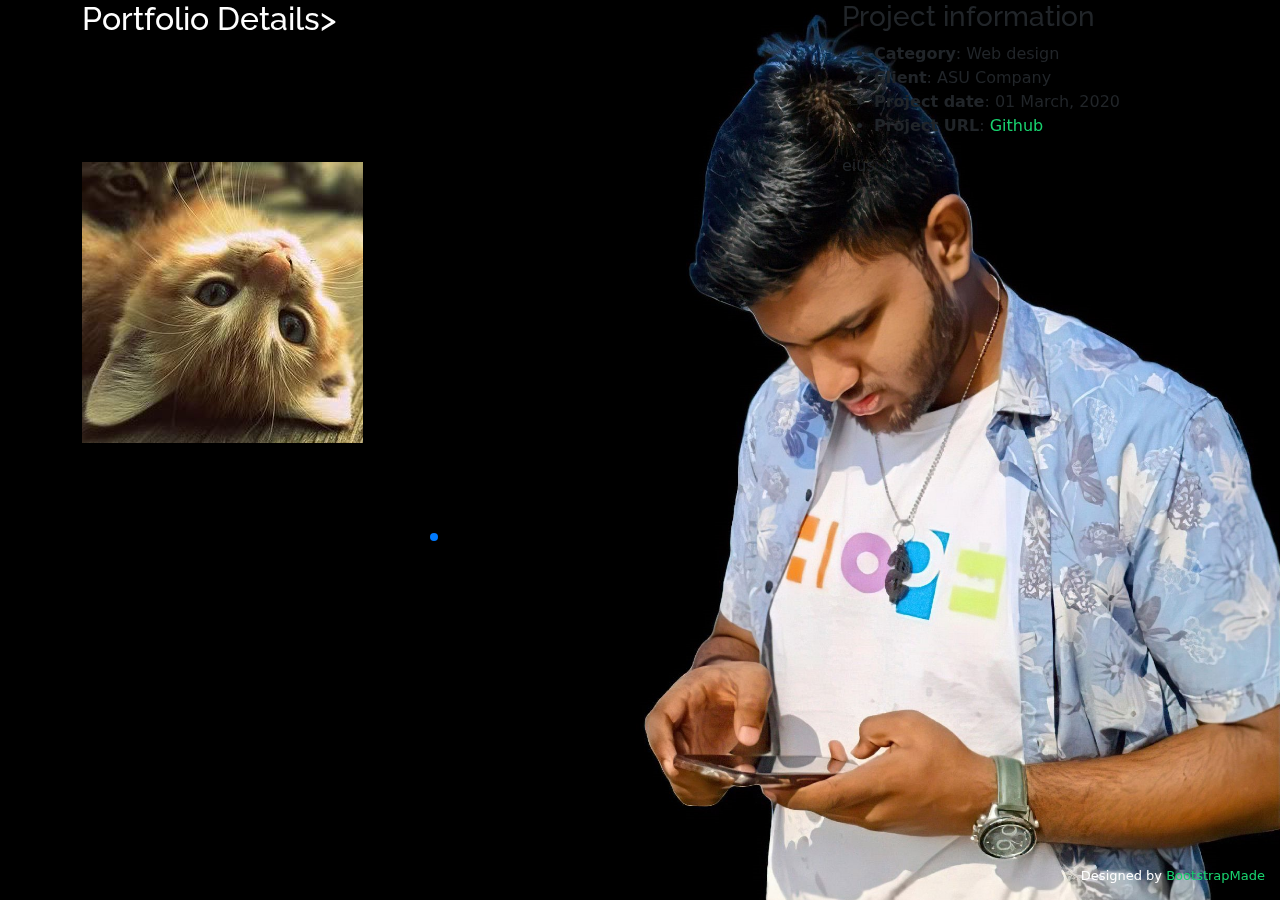
<file: portfolio-details.html>
<!DOCTYPE html>
<html lang="en">

<head>
  <meta charset="utf-8">
  <meta content="width=device-width, initial-scale=1.0" name="viewport">

  <title></title>
  <meta content="" name="description">
  <meta content="" name="keywords">

  <!-- Favicons -->
  <link href="assets/img/favicon.png" rel="icon">
  <link href="assets/img/apple-touch-icon.png" rel="apple-touch-icon">

  <!-- Google Fonts -->
  <link href="https://fonts.googleapis.com/css?family=Open+Sans:300,300i,400,400i,600,600i,700,700i|Raleway:300,300i,400,400i,500,500i,600,600i,700,700i|Poppins:300,300i,400,400i,500,500i,600,600i,700,700i" rel="stylesheet">

  <!-- Vendor CSS Files -->
  <link href="assets/vendor/bootstrap/css/bootstrap.min.css" rel="stylesheet">
  <link href="assets/vendor/bootstrap-icons/bootstrap-icons.css" rel="stylesheet">
  <link href="assets/vendor/boxicons/css/boxicons.min.css" rel="stylesheet">
  <link href="assets/vendor/glightbox/css/glightbox.min.css" rel="stylesheet">
  <link href="assets/vendor/remixicon/remixicon.css" rel="stylesheet">
  <link href="assets/vendor/swiper/swiper-bundle.min.css" rel="stylesheet">

  <!-- Template Main CSS File -->
  <link href="assets/css/style.css" rel="stylesheet">

</head>

<body>

  <main id="main">

    <!-- ======= Portfolio Details ======= -->
    <div id="portfolio-details" class="portfolio-details">
      <div class="container">

        <div class="row">

          <div class="col-lg-8">
            <h2 class="portfolio-title">Portfolio Details></h2>

            <div class="portfolio-details-slider swiper">
              <div class="swiper-wrapper align-items-center">

                <div class="swiper-slide">
                  <img src="assets/img/portfolio/assetsimgportfolioportfolio-1.jpg" alt="Cat Photo App">
                </div>

                <div class="swiper-slide">
                  <img src="assets/img/portfolio/assetsimgportfolioportfolio-2.png" alt="Reader Extension">
                </div>

                <div class="swiper-slide">
                  <img src="assets/img/portfolio/assetsimgportfolioportfolio-3.jpg" alt="Weather App">
                </div>

              </div>
              <div class="swiper-pagination"></div>
            </div>

          </div>

          <div class="col-lg-4 portfolio-info">
            <h3>Project information</h3>
            <ul>
              <li><strong>Category</strong>: Web design</li>
              <li><strong>Client</strong>: ASU Company</li>
              <li><strong>Project date</strong>: 01 March, 2020</li>
              <li><strong>Project URL</strong>: <a href="https://github.com/MrEpsilonYT?tab=repositories">Github</a></li>
            </ul>

            <p>
              eius.
            </p>
          </div>

        </div>

      </div>
    </div><!-- End Portfolio Details -->

  </main><!-- End #main -->

  <div class="credits">
    Designed by <a href="https://bootstrapmade.com/">BootstrapMade</a>
  </div>

  <!-- Vendor JS Files -->
  <script src="assets/vendor/purecounter/purecounter_vanilla.js"></script>
  <script src="assets/vendor/bootstrap/js/bootstrap.bundle.min.js"></script>
  <script src="assets/vendor/glightbox/js/glightbox.min.js"></script>
  <script src="assets/vendor/isotope-layout/isotope.pkgd.min.js"></script>
  <script src="assets/vendor/swiper/swiper-bundle.min.js"></script>
  <script src="assets/vendor/waypoints/noframework.waypoints.js"></script>
  <script src="assets/vendor/php-email-form/validate.js"></script>

  <!-- Template Main JS File -->
  <script src="assets/js/main.js"></script>

</body>

</html>
</file>
<file: assets/css/style.css>
/*--------------------------------------------------------------
# General
--------------------------------------------------------------*/
/* .snowflakes {
  position: fixed;
  top: 0;
  left: 0;
  width: 100%;
  height: 100%;
  pointer-events: none;
  overflow: hidden;
  background: transparent ;
}

.snowflake-gif {
  position: relative;
  width: 100%; /* Adjust the width as needed */
  


@keyframes snowfall {
  to {
      transform: translateY(100vh);
  }
}

body:before {
  content: "";
  position: fixed;
  background: #040404 url("../img/bg.jpg") top right no-repeat;
  background-size: cover;
  left: 0;
  right: 0;
  top: 0;
  height: 110vh;
  z-index: -1;
}

@media (min-width: 3000px) {
  body::before {
    background-attachment: fixed;
  }
  body, html {
    height: 100%;
    margin: 0;
    overflow: hidden;
}

.video-container {
    position: fixed;
    top: 0;
    left: 0;
    width: 100%;
    height: 100%;
    overflow: hidden;
}

#background-video {
    width: 100%;
    height: auto;
}
@media (max-width: 768px) {
  #background-video {
      width: 100vw;
      height: auto;
  }
}

}

a {
  color: #18d26e;
  text-decoration: none;
}

a:hover {
  color: #35e888;
  text-decoration: none;
}

h1,
h2,
h3,
h4,
h5,
h6 {
  font-family: "Raleway", sans-serif;
}

/*--------------------------------------------------------------
# Header
--------------------------------------------------------------*/
#header {
  transition: ease-in-out 0.3s;
  position: relative;
  height: 100vh;
  display: flex;
  align-items: center;
  z-index: 997;
  overflow-y: auto;
}

#header * {
  transition: ease-in-out 0.3s;
}

#header h1 {
  font-size: 48px;
  margin: 0;
  padding: 0;
  line-height: 1;
  font-weight: 700;
  font-family: "Poppins", sans-serif;
}

#header h1 a,
#header h1 a:hover {
  color: #ffffff;
  line-height: 1;
  display: inline-block;
}

#header h2 {
  font-size: 24px;
  margin-top: 20px;
  color: rgba(255, 255, 255, 0.8);
}

#header h2 span {
  color: #fff;
  border-bottom: 2px solid #18d26e;
  padding-bottom: 6px;
}

#header img {
  padding: 0;
  margin: 0;
}

#header .social-links {
  margin-top: 40px;
  display: flex;
}

#header .social-links a {
  font-size: 16px;
  display: flex;
  justify-content: center;
  align-items: center;
  background: rgba(255, 255, 255, 0.1);
  color: #eff0e8;
  line-height: 1;
  margin-right: 8px;
  border-radius: 50%;
  width: 40px;
  height: 40px;
}

#header .social-links a:hover {
  background: #18d26e;
}

@media (max-width: 992px) {
  #header h1 {
    font-size: 36px;
  }

  #header h2 {
    font-size: 20px;
    line-height: 30px;
  }

  #header .social-links {
    margin-top: 15px;
  }

  #header .container {
    display: flex;
    flex-direction: column;
    align-items: center;
  }
}

/* Header Top */
#header.header-top {
  height: 80px;
  position: fixed;
  left: 0;
  top: 0;
  right: 0;
  background: rgba(0, 0, 0, 0.9);
}

#header.header-top .social-links,
#header.header-top h2 {
  display: none;
}

#header.header-top h1 {
  margin-right: auto;
  font-size: 36px;
}

#header.header-top img {
  max-height: 60px;
  margin-right: 20px !important;
}

#header.header-top .container {
  display: flex;
  align-items: center;
}

#header.header-top .navbar {
  margin: 0;
}

@media (max-width: 768px) {
  #header.header-top {
    height: 60px;
  }

  #header.header-top h1 {
    font-size: 26px;
  }
}

/*--------------------------------------------------------------
# Navigation Menu
--------------------------------------------------------------*/
/**
* Desktop Navigation 
*/
.navbar {
  padding: 0;
  margin-top: 35px;
}

.navbar ul {
  margin: 0;
  padding: 0;
  display: flex;
  list-style: none;
  align-items: center;
}

.navbar li {
  position: relative;
}

.navbar li+li {
  margin-left: 30px;
}

.navbar a,
.navbar a:focus {
  display: flex;
  align-items: center;
  justify-content: space-between;
  padding: 0;
  font-family: "Poppins", sans-serif;
  font-size: 16px;
  font-weight: 400;
  color: rgba(255, 255, 255, 0.7);
  white-space: nowrap;
  transition: 0.3s;
}

.navbar a i,
.navbar a:focus i {
  font-size: 12px;
  line-height: 0;
  margin-left: 5px;
}

.navbar a:before {
  content: "";
  position: absolute;
  width: 0;
  height: 2px;
  bottom: -4px;
  left: 0;
  background-color: #18d26e;
  visibility: hidden;
  width: 0px;
  transition: all 0.3s ease-in-out 0s;
}

.navbar a:hover:before,
.navbar li:hover>a:before,
.navbar .active:before {
  visibility: visible;
  width: 25px;
}

.navbar a:hover,
.navbar .active,
.navbar .active:focus,
.navbar li:hover>a {
  color: #fff;
}

/**
* Mobile Navigation 
*/
.mobile-nav-toggle {
  color: #fff;
  font-size: 28px;
  cursor: pointer;
  display: none;
  line-height: 0;
  transition: 0.5s;
  position: fixed;
  right: 15px;
  top: 15px;
}

@media (max-width: 991px) {
  .mobile-nav-toggle {
    display: block;
  }

  .navbar ul {
    display: none;
  }
}

.navbar-mobile {
  position: fixed;
  overflow: hidden;
  top: 0;
  right: 0;
  left: 0;
  bottom: 0;
  background: rgba(0, 0, 0, 0.9);
  transition: 0.3s;
  z-index: 999;
  margin-top: 0;
}

.navbar-mobile .mobile-nav-toggle {
  position: absolute;
  top: 15px;
  right: 15px;
}

.navbar-mobile ul {
  display: block;
  position: absolute;
  top: 55px;
  right: 15px;
  bottom: 45px;
  left: 15px;
  padding: 10px 0;
  overflow-y: auto;
  transition: 0.3s;
  border: 2px solid rgba(255, 255, 255, 0.2);
}

.navbar-mobile li {
  padding: 12px 20px;
}

.navbar-mobile li+li {
  margin: 0;
}

.navbar-mobile a,
.navbar-mobile a:focus {
  font-size: 16px;
  position: relative;
}

/*--------------------------------------------------------------
# Sections General
--------------------------------------------------------------*/
section {
  overflow: hidden;
  position: absolute;
  width: 100%;
  top: 140px;
  bottom: 100%;
  opacity: 0;
  transition: ease-in-out 0.4s;
  z-index: 2;
}

section.section-show {
  top: 100px;
  bottom: auto;
  opacity: 1;
  padding-bottom: 45px;
}

section .container {
  background: rgba(0, 0, 0, 0.9);
  padding: 30px;
}

@media (max-width: 768px) {
  section {
    top: 120px;
  }

  section.section-show {
    top: 80px;
  }
}

.section-title h2 {
  font-size: 14px;
  font-weight: 500;
  padding: 0;
  line-height: 1px;
  margin: 0 0 20px 0;
  letter-spacing: 2px;
  text-transform: uppercase;
  color: #aaaaaa;
  font-family: "Poppins", sans-serif;
}

.section-title h2::after {
  content: "";
  width: 120px;
  height: 1px;
  display: inline-block;
  background: #4ceb95;
  margin: 4px 10px;
}

.section-title p {
  margin: 0;
  margin: -15px 0 15px 0;
  font-size: 36px;
  font-weight: 700;
  text-transform: uppercase;
  font-family: "Poppins", sans-serif;
  color: #fff;
}

/*--------------------------------------------------------------
# About
--------------------------------------------------------------*/
.about-me .content h3 {
  font-weight: 700;
  font-size: 26px;
  color: #18d26e;
}

.about-me .content ul {
  list-style: none;
  padding: 0;
}

.about-me .content ul li {
  margin-bottom: 20px;
  display: flex;
  align-items: center;
}

.about-me .content ul strong {
  margin-right: 10px;
}

.about-me .content ul i {
  font-size: 16px;
  margin-right: 5px;
  color: #18d26e;
  line-height: 0;
}

.about-me .content p:last-child {
  margin-bottom: 0;
}
.col-lg-8 {
  color: white;
}
/*--------------------------------------------------------------
# Counts
--------------------------------------------------------------*/
.counts {
  padding: 70px 0 60px;
}

.counts .count-box {
  padding: 30px 30px 25px 30px;
  width: 100%;
  position: relative;
  text-align: center;
  background: rgba(255, 255, 255, 0.08);
}

.counts .count-box i {
  position: absolute;
  top: -25px;
  left: 50%;
  transform: translateX(-50%);
  font-size: 24px;
  background: rgba(255, 255, 255, 0.1);
  padding: 12px;
  color: #18d26e;
  border-radius: 50px;
  line-height: 0;
}

.counts .count-box span {
  font-size: 36px;
  display: block;
  font-weight: 600;
  color: #fff;
}

.counts .count-box p {
  padding: 0;
  margin: 0;
  font-family: "Raleway", sans-serif;
  font-size: 14px;
}

/*--------------------------------------------------------------
# Skills
--------------------------------------------------------------*/
.skills .progress {
  height: 60px;
  display: block;
  background: none;
  border-radius: 0;
}

.skills .progress .skill {
  padding: 10px 0;
  margin: 0;
  text-transform: uppercase;
  display: block;
  font-weight: 600;
  font-family: "Poppins", sans-serif;
  color: #fff;
}

.skills .progress .skill .val {
  float: right;
  font-style: normal;
}

.skills .progress-bar-wrap {
  background: rgba(255, 255, 255, 0.2);
}

.skills .progress-bar {
  width: 1px;
  height: 10px;
  transition: 0.9s;
  background-color: #18d26e;
}

/*--------------------------------------------------------------
# Interests
--------------------------------------------------------------*/
.interests .icon-box {
  display: flex;
  align-items: center;
  padding: 20px;
  background: rgba(255, 255, 255, 0.08);
  transition: ease-in-out 0.3s;
}

.interests .icon-box i {
  font-size: 32px;
  padding-right: 10px;
  line-height: 1;
}

.interests .icon-box h3 {
  font-weight: 700;
  margin: 0;
  padding: 0;
  line-height: 1;
  font-size: 16px;
  color: #fff;
}

.interests .icon-box:hover {
  background: rgba(255, 255, 255, 0.12);
}

/*--------------------------------------------------------------
# Testimonials
--------------------------------------------------------------*/
.testimonials .testimonials-carousel,
.testimonials .testimonials-slider {
  overflow: hidden;
}

.testimonials .testimonial-item {
  box-sizing: content-box;
  min-height: 400px;
  background: rgba(255, 255, 255, 0.1);
  border-radius: 12px;
  overflow: hidden;
  position: relative;
  padding: 20px;
  text-align: center;
  transition: transform 0.3s ease-in-out; /* Add smooth transition */
}

.testimonials .testimonial-item:hover {
  transform: scale(1.05); /* Add scale effect on hover */
}

.testimonials .testimonial-item .testimonial-img {
  width: 120px;
  border-radius: 50%;
  margin: 0 auto 20px auto;
  border: 6px solid rgba(255, 255, 255, 0.2);
}

.testimonials .testimonial-item h3 {
  font-size: 24px;
  font-weight: bold;
  margin: 10px 0 5px 0;
  color: #333;
}

.testimonials .testimonial-item h4 {
  font-size: 18px;
  color: #666;
  margin: 0;
}

.testimonials .testimonial-item .quote-icon-left,
.testimonials .testimonial-item .quote-icon-right {
  color: #999;
  font-size: 32px;
}

.testimonials .testimonial-item .quote-icon-left,
.testimonials .testimonial-item .quote-icon-right {
  display: block;
  margin: 0 auto;
}

.testimonials .testimonial-item p {
  font-style: italic;
  margin: 0 15px;
  padding: 20px;
  border-radius: 6px;
  color: #555;
}

.testimonials .swiper-pagination {
  display: none;
}

/*--------------------------------------------------------------
# Resume
--------------------------------------------------------------*/
.resume .resume-title {
  font-size: 26px;
  font-weight: 700;
  margin-top: 20px;
  margin-bottom: 20px;
  color: #fff;
}

.resume .resume-item {
  padding: 0 0 20px 20px;
  margin-top: -2px;
  border-left: 2px solid rgba(255, 255, 255, 0.2);
  position: relative;
}

.resume .resume-item h4 {
  line-height: 18px;
  font-size: 18px;
  font-weight: 600;
  text-transform: uppercase;
  font-family: "Poppins", sans-serif;
  color: #0cf380;
  margin-bottom: 10px;
}

.download-link {
  display: inline-block;
  padding: 12px 24px;
  text-decoration: none;
  background-color: #06ee31; /* Green color */
  color: #fff; /* White text */
  border: 1px solid #05f2ab; /* Green border */
  border-radius: 5px; /* Rounded corners */
  transition: background-color 0.3s ease;
}


/* Hover effect */
.download-link:hover {
  background-color: #45a049; /* Darker green color on hover */
}
#resumebutton:hover {
  color: #e2eaec;
}

 
/*--------------------------------------------------------------
# Services
--------------------------------------------------------------*/
.services .icon-box {
  text-align: center;
  background: rgba(204, 204, 204, 0.1);
  padding: 80px 20px;
  transition: all ease-in-out 0.3s;
}

.services .icon-box .icon {
  margin: 0 auto;
  width: 64px;
  height: 64px;
  background: #18d26e;
  border-radius: 5px;
  transition: all 0.3s ease-out 0s;
  display: flex;
  align-items: center;
  justify-content: center;
  margin-bottom: 20px;
  transform-style: preserve-3d;
}

.services .icon-box .icon i {
  color: #fff;
  font-size: 28px;
}

.services .icon-box .icon::before {
  position: absolute;
  content: "";
  left: -8px;
  top: -8px;
  height: 100%;
  width: 100%;
  background: rgba(255, 255, 255, 0.15);
  border-radius: 5px;
  transition: all 0.3s ease-out 0s;
  transform: translateZ(-1px);
}

.services .icon-box h4 {
  font-weight: 700;
  margin-bottom: 15px;
  font-size: 24px;
}

.services .icon-box h4 a {
  color: #fff;
}

.services .icon-box p {
  line-height: 24px;
  font-size: 14px;
  margin-bottom: 0;
}

.services .icon-box:hover {
  background: #18d26e;
  border-color: #18d26e;
}

.services .icon-box:hover .icon {
  background: #fff;
}

.services .icon-box:hover .icon i {
  color: #18d26e;
}

.services .icon-box:hover .icon::before {
  background: #35e888;
}

.services .icon-box:hover h4 a,
.services .icon-box:hover p {
  color: #fff;
}

/*--------------------------------------------------------------
# Portfolio
--------------------------------------------------------------*/
.portfolio .portfolio-item {
  margin-bottom: 30px;
}

.portfolio #portfolio-flters {
  padding: 0;
  margin: 0 auto 15px auto;
  list-style: none;
  text-align: center;
  border-radius: 50px;
  padding: 2px 15px;
}

.portfolio #portfolio-flters li {
  cursor: pointer;
  display: inline-block;
  padding: 8px 16px 10px 16px;
  font-size: 14px;
  font-weight: 600;
  line-height: 1;
  text-transform: uppercase;
  color: #fff;
  background: rgba(255, 255, 255, 0.1);
  margin: 0 3px 10px 3px;
  transition: all 0.3s ease-in-out;
  border-radius: 4px;
}

.portfolio #portfolio-flters li:hover,
.portfolio #portfolio-flters li.filter-active {
  background: #18d26e;
}

.portfolio #portfolio-flters li:last-child {
  margin-right: 0;
}

.portfolio .portfolio-wrap {
  transition: 0.3s;
  position: relative;
  overflow: hidden;
  z-index: 1;
  background: rgba(0, 0, 0, 0.6);
}

.portfolio .portfolio-wrap::before {
  content: "";
  background: rgba(0, 0, 0, 0.6);
  position: absolute;
  left: 30px;
  right: 30px;
  top: 30px;
  bottom: 30px;
  transition: all ease-in-out 0.3s;
  z-index: 2;
  opacity: 0;
}

.portfolio .portfolio-wrap .portfolio-info {
  opacity: 0;
  position: absolute;
  top: 0;
  left: 0;
  right: 0;
  bottom: 0;
  text-align: center;
  z-index: 3;
  transition: all ease-in-out 0.3s;
  display: flex;
  flex-direction: column;
  justify-content: center;
  align-items: center;
}

.portfolio .portfolio-wrap .portfolio-info::before {
  display: block;
  content: "";
  width: 48px;
  height: 48px;
  position: absolute;
  top: 35px;
  left: 35px;
  border-top: 3px solid #fff;
  border-left: 3px solid #fff;
  transition: all 0.5s ease 0s;
  z-index: 9994;
}

.portfolio .portfolio-wrap .portfolio-info::after {
  display: block;
  content: "";
  width: 48px;
  height: 48px;
  position: absolute;
  bottom: 35px;
  right: 35px;
  border-bottom: 3px solid #fff;
  border-right: 3px solid #fff;
  transition: all 0.5s ease 0s;
  z-index: 9994;
}

.portfolio .portfolio-wrap .portfolio-info h4 {
  font-size: 20px;
  color: #fff;
  font-weight: 600;
}

.portfolio .portfolio-wrap .portfolio-info p {
  color: #ffffff;
  font-size: 14px;
  text-transform: uppercase;
  padding: 0;
  margin: 0;
}

.portfolio .portfolio-wrap .portfolio-links {
  text-align: center;
  z-index: 4;
}

.portfolio .portfolio-wrap .portfolio-links a {
  color: #fff;
  margin: 0 2px;
  font-size: 28px;
  display: inline-block;
  transition: 0.3s;
}

.portfolio .portfolio-wrap .portfolio-links a:hover {
  color: #63eda3;
}

.portfolio .portfolio-wrap:hover::before {
  top: 0;
  left: 0;
  right: 0;
  bottom: 0;
  opacity: 1;
}

.portfolio .portfolio-wrap:hover .portfolio-info {
  opacity: 1;
}

.portfolio .portfolio-wrap:hover .portfolio-info::before {
  top: 15px;
  left: 15px;
}

.portfolio .portfolio-wrap:hover .portfolio-info::after {
  bottom: 15px;
  right: 15px;
}

/*--------------------------------------------------------------
# Portfolio Details
---------------------------------------------------
.portfolio-details {
  padding-top: 40px;
  background: rgba(0, 0, 0, 0.8);
  position: fixed;
  left: 0;
  right: 0;
  top: 0;
  bottom: 0;
  overflow-y: auto;
}

.portfolio-details .container {
  padding-top: 20px;
  padding-bottom: 40px;
}

.portfolio-details .portfolio-title {
  font-size: 26px;
  font-weight: 700;
  margin-bottom: 20px;
}

.portfolio-details .portfolio-info {
  padding-top: 45px;
}

.portfolio-details .portfolio-info h3 {
  font-size: 22px;
  font-weight: 400;
  margin-bottom: 20px;
}

.portfolio-details .portfolio-info ul {
  list-style: none;
  padding: 0;
  font-size: 15px;
}

.portfolio-details .portfolio-info ul li+li {
  margin-top: 10px;
}

.portfolio-details .portfolio-info p {
  font-size: 15px;
  padding: 15px 0 0 0;
}

@media (max-width: 992px) {
  .portfolio-details .portfolio-info {
    padding-top: 20px;
  }
}

.portfolio-details .swiper-pagination {
  margin-top: 20px;
  position: relative;
}

.portfolio-details .swiper-pagination .swiper-pagination-bullet {
  width: 12px;
  height: 12px;
  opacity: 1;
  background-color: rgba(255, 255, 255, 0.3);
}

.portfolio-details .swiper-pagination .swiper-pagination-bullet-active {
  background-color: #18d26e;
}
*/
/*--------------------------------------------------------------
# Contact
--------------------------------------------------------------*/
.contact .info-box {
  color: #444444;
  padding: 20px;
  width: 100%;
  background: rgba(255, 255, 255, 0.08);
}

.contact .info-box i.bx {
  font-size: 24px;
  color: #18d26e;
  border-radius: 50%;
  padding: 14px;
  float: left;
  background: rgba(255, 255, 255, 0.1);
}

.contact .info-box h3 {
  font-size: 20px;
  color: rgba(255, 255, 255, 0.5);
  font-weight: 700;
  margin: 10px 0 8px 68px;
}

.contact .info-box p {
  padding: 0;
  color: #fff;
  line-height: 24px;
  font-size: 14px;
  margin: 0 0 0 68px;
}

.contact .info-box .social-links {
  margin: 5px 0 0 68px;
  display: flex;
}

.contact .info-box .social-links a {
  font-size: 18px;
  display: inline-block;
  color: #fff;
  line-height: 1;
  margin-right: 12px;
  transition: 0.3s;
}

.contact .info-box .social-links a:hover {
  color: #18d26e;
}

.contact .php-email-form {
  padding: 30px;
  background: rgba(255, 255, 255, 0.08);
}

.contact .php-email-form .error-message {
  display: none;
  background: rgba(255, 255, 255, 0.08);
  background: #ed3c0d;
  text-align: left;
  padding: 15px;
  font-weight: 600;
}

.contact .php-email-form .error-message br+br {
  margin-top: 25px;
}

.contact .php-email-form .sent-message {
  display: none;
  background: rgba(255, 255, 255, 0.08);
  background: #18d26e;
  text-align: center;
  padding: 15px;
  font-weight: 600;
}

.contact .php-email-form .loading {
  display: none;
  background: rgba(255, 255, 255, 0.08);
  text-align: center;
  padding: 15px;
}

.contact .php-email-form .loading:before {
  content: "";
  display: inline-block;
  border-radius: 50%;
  width: 24px;
  height: 24px;
  margin: 0 10px -6px 0;
  border: 3px solid #18d26e;
  border-top-color: #eee;
  animation: animate-loading 1s linear infinite;
}

.contact .php-email-form input,
.contact .php-email-form textarea {
  border-radius: 0;
  box-shadow: none;
  font-size: 14px;
  background: rgba(255, 255, 255, 0.08);
  border: 0;
  transition: 0.3s;
  color: #fff;
}

.contact .php-email-form input:focus,
.contact .php-email-form textarea:focus {
  background-color: rgba(255, 255, 255, 0.11);
}

.contact .php-email-form input::-moz-placeholder,
.contact .php-email-form textarea::-moz-placeholder {
  color: rgba(255, 255, 255, 0.3);
  opacity: 1;
}

.contact .php-email-form input::placeholder,
.contact .php-email-form textarea::placeholder {
  color: rgba(255, 255, 255, 0.3);
  opacity: 1;
}

.contact .php-email-form input {
  padding: 10px 15px;
}

.contact .php-email-form textarea {
  padding: 12px 15px;
}

.contact .php-email-form button[type=submit] {
  background: #18d26e;
  border: 0;
  padding: 10px 30px;
  color: #fff;
  transition: 0.4s;
  border-radius: 4px;
}

.contact .php-email-form button[type=submit]:hover {
  background: #15bb62;
}

@keyframes animate-loading {
  0% {
    transform: rotate(0deg);
  }

  100% {
    transform: rotate(360deg);
  }
}

/*--------------------------------------------------------------
# Credits
--------------------------------------------------------------*/
.credits {
  position: fixed;
  right: 0;
  left: 0;
  bottom: 0;
  padding: 15px;
  text-align: right;
  font-size: 13px;
  color: #fff;
  z-index: 999999;
}

@media (max-width: 992px) {
  .credits {
    text-align: center;
    padding: 10px;
    background: rgba(0, 0, 0, 0.8);
  }
}

.credits a {
  color: #18d26e;
  transition: 0.3s;
}

.credits a:hover {
  color: #fff;
}
</file>
